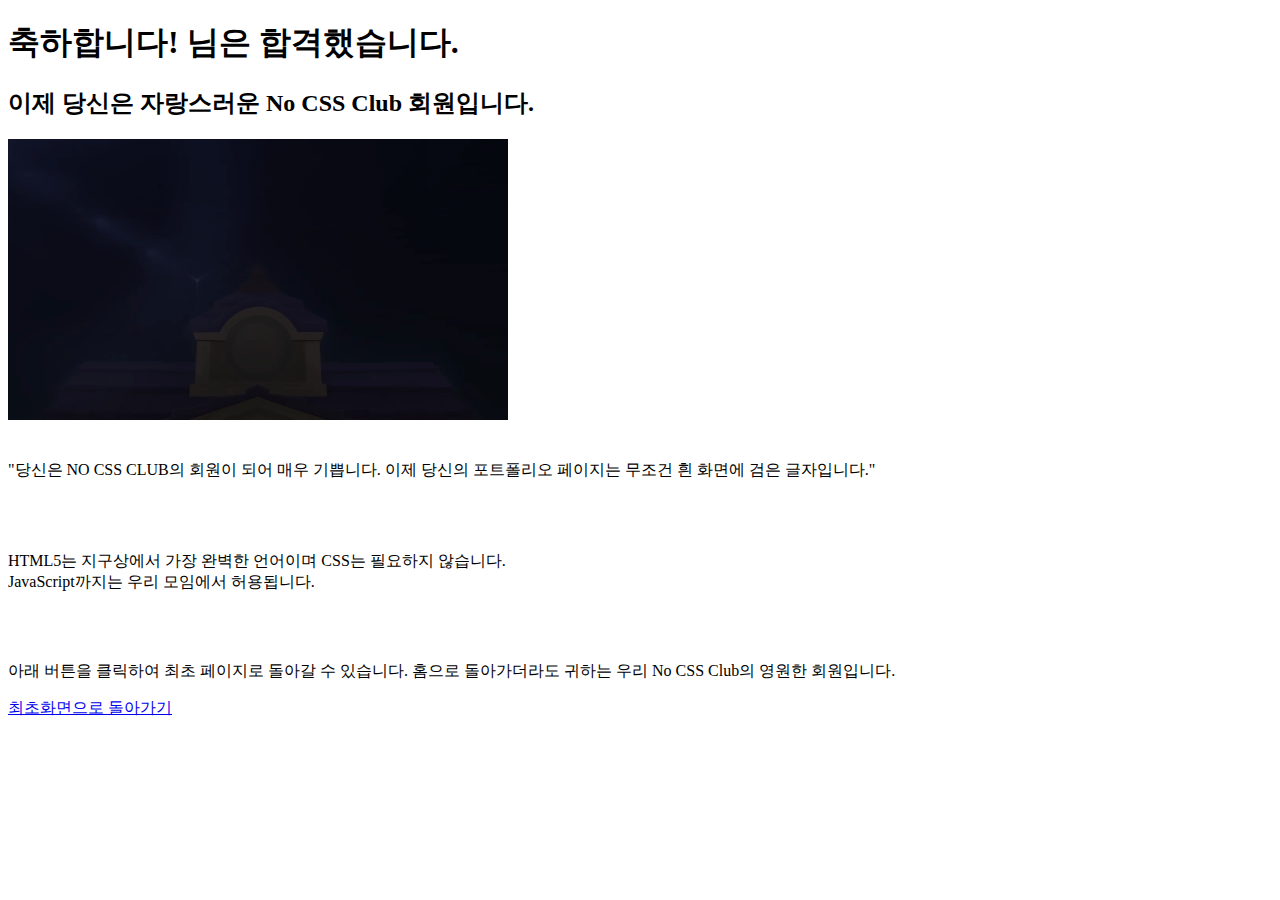
<file: clear.html>
<!DOCTYPE html>
<html lang="ko">
<head>
    <meta charset="UTF-8">
    <title>당신은 No CSS Club 회원입니다.</title>
</head>
<style>
</style>
<body>
<h1>축하합니다! <span id="name"></span>님은 합격했습니다.</h1>
<h2>이제 당신은 자랑스러운 No CSS Club 회원입니다.</h2>

<video src="./sources/clear_vid.mp4" width="500" muted autoplay loop></video>

<br><br><br>
"당신은 NO CSS CLUB의 회원이 되어 매우 기쁩니다. 이제 당신의 포트폴리오 페이지는 무조건 흰 화면에 검은 글자입니다."
<br><br><br><br>



<p>HTML5는 지구상에서 가장 완벽한 언어이며 CSS는 필요하지 않습니다. <br>JavaScript까지는 우리 모임에서 허용됩니다.</p>

<br><br>
<p>아래 버튼을 클릭하여 최초 페이지로 돌아갈 수 있습니다. 홈으로 돌아가더라도 귀하는 우리 No CSS Club의 영원한 회원입니다.</p>
<a href="./index.html">최초화면으로 돌아가기</a>

<script src="clear_js.js"></script>
</body>
</html>
</file>
